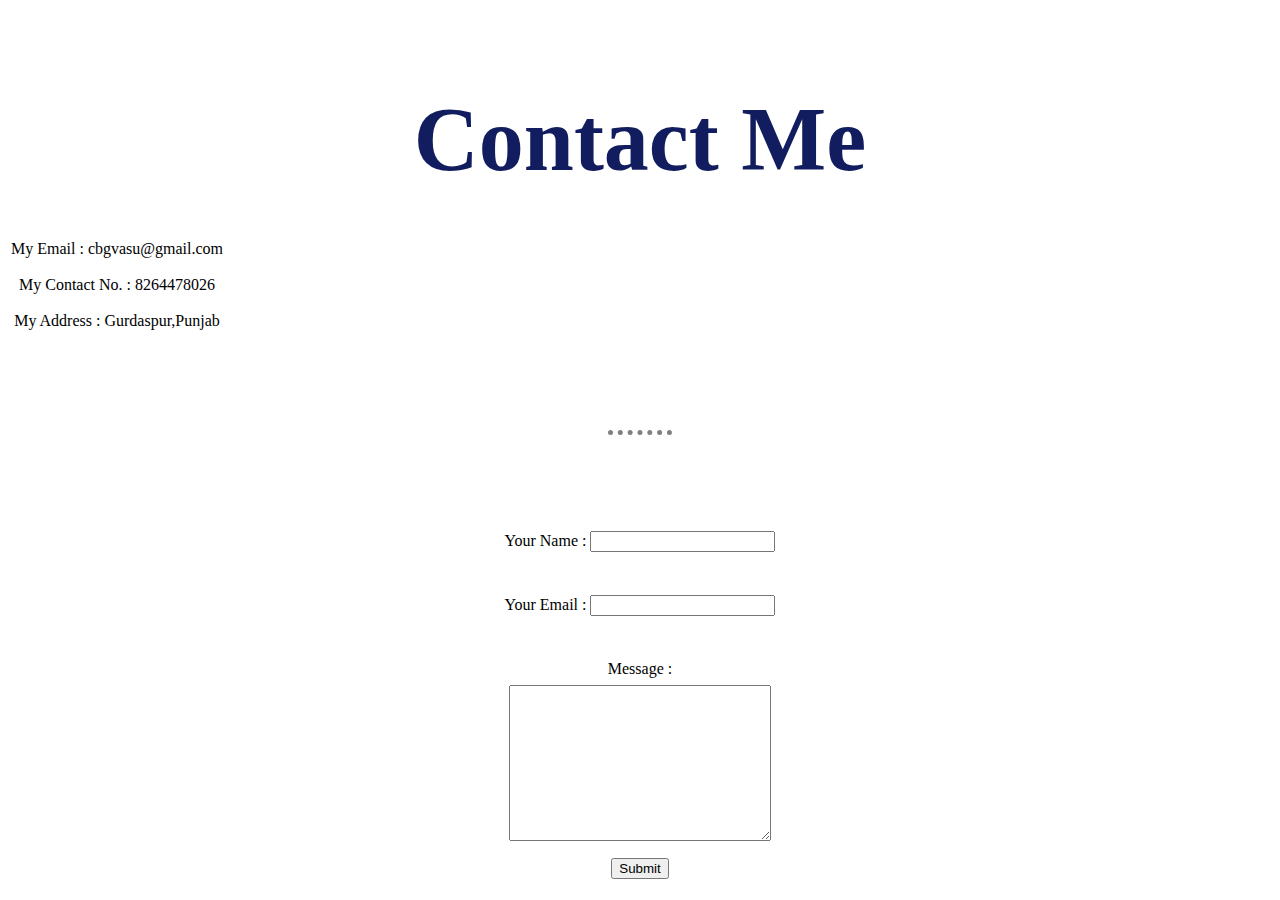
<file: contact-me.html>
<!DOCTYPE html>
<html lang="en" dir="ltr">
  <head>
    <meta charset="utf-8">
    <title>Contact Me</title>
    <link rel="stylesheet" href="css/styles.css">
  </head>
  <body>
    <h1>Contact Me</h1>
    <table>
      <tr>
        <td>My Email : cbgvasu@gmail.com</td>
      </tr>
      <tr>
        <td>My Contact No. : 8264478026</td>
      </tr>
      <tr>
        <td>My Address : Gurdaspur,Punjab</td>
      </tr>
    </table>
    <hr>
    <form action="mailto:cbgvasu@gmail.com" method="post" enctype="text/plain">
      <label>Your Name : </label>
      <input type="text" name="yourName" value=""><br><br>
      <label>Your Email : </label>
      <input type="email" name="yourEmail" value=""><br><br>
      <label>Message : </label><br>
      <textarea name="yourMessage" rows="10" cols="30"></textarea><br>
      <input type="submit" name="Submit" value="Submit">

    </form>

  </body>
</html>
</file>
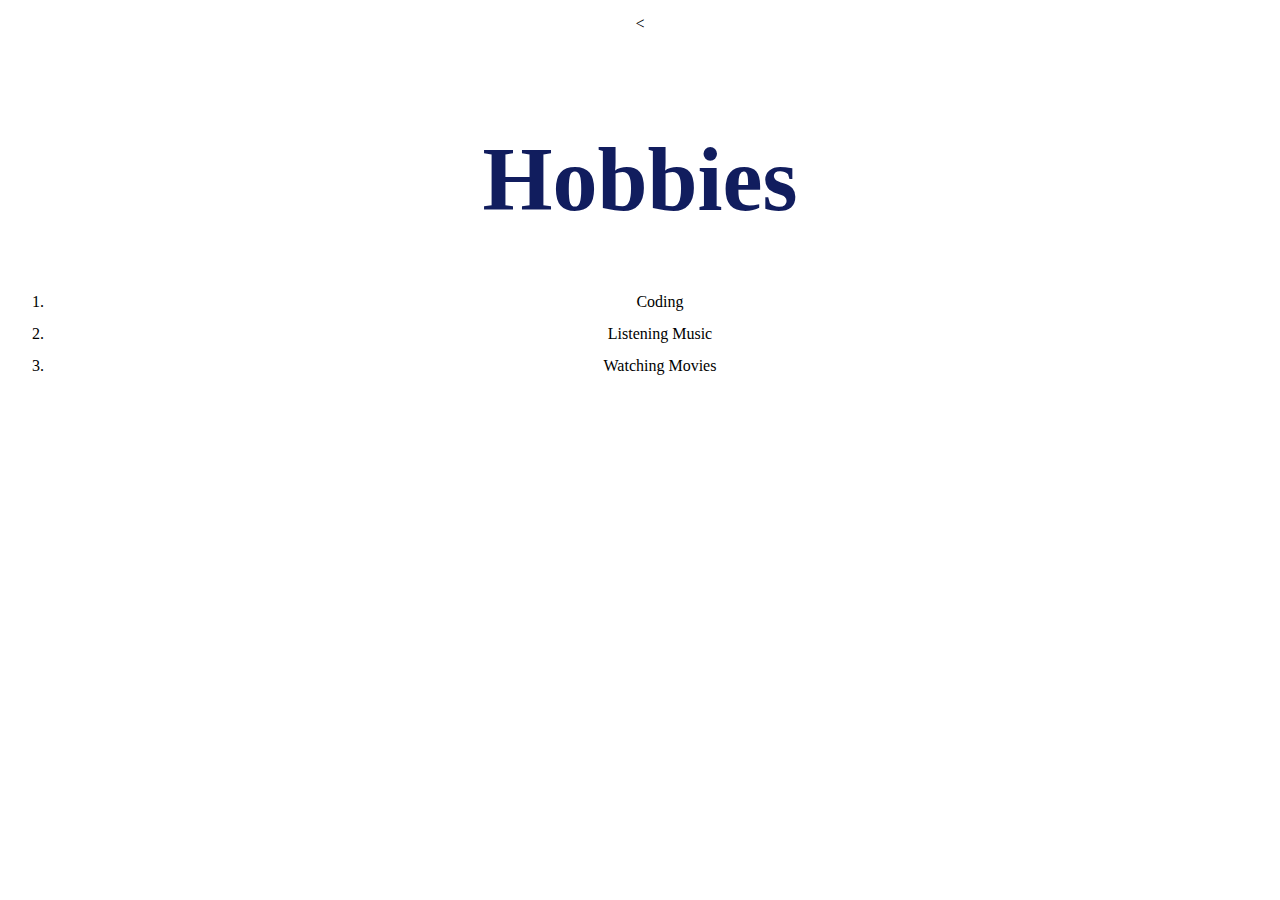
<file: hobbies.html>
<!DOCTYPE html>
<html lang="en" dir="ltr">
  <head>
    <meta charset="utf-8">
    <title>My Hobbies</title>
    <link rel="stylesheet" href="css/styles.css">
  </head>
  <body>
    <<h1>Hobbies</h1>
    <p>
      <ol>
        <li>Coding</li>
        <li>Listening Music</li>
        <li>Watching Movies</li>
      </ol>
  </body>
</html>
</file>
<file: css/styles.css>
body{
  text-align: center;
  font-family: 'Merriweather', serif;
  font-size: 100%;
    line-height: 2;
}
h1{
  color:#111d5e;
  font-size: 5.625rem;
  margin-top: 50px;
  margin-bottom: 0px;
  font-family: 'Sacramento', cursive;
}
h2{
    color:#7c3c21;
  font-family: 'Montserrat', sans-serif;
  font-size: 2.5rem;
}
h3{
  color:#7c3c21;
font-family: 'Montserrat', sans-serif;
font-size: 1.875rem;
}
hr{
  border-style: dotted none none none;
  border-width: 5px;
  border-color:grey;
  height: 0px;
  width:5%;
  margin-top:90px;
  margin-bottom:90px;
}
.img-mine{
  position: relative;
  width: 15%;
}
.top-container{
  background-color:#E4F9F5;
  position: relative;
  padding-top: 100px;
}
.middle-container{
background-color:white;
}
.top-img{
  position:relative;
  left: 140px;
}
.mid-img{
  position: relative;
  right:200px;
}
.links-img{
  width:30px;
  height: 30px;
}
.buttoncontact{
  background-color: #008CBA;
  font-size: 32px;
  width: 25%;
  font-family: 'Montserrat', sans-serif;
  border-radius: 16px;
  color: white;
}
.buttoncontact:hover{
  color: white;
  background-color:  #008CBA;
}
.bottom-container{
  background-color:#E4F9F5;
}
.contactpage{
    background-color:#E4F9F5;
}
.message-img{
  position: relative;
  width: 20%;
  float:left;
  margin-right: 0px;
  margin-left: 200px;
}
.message-img1{
  position: relative;
  width: 25%;
}
.submitbtn{
  margin-top: 30px;
  margin-left:350px;
}
</file>
